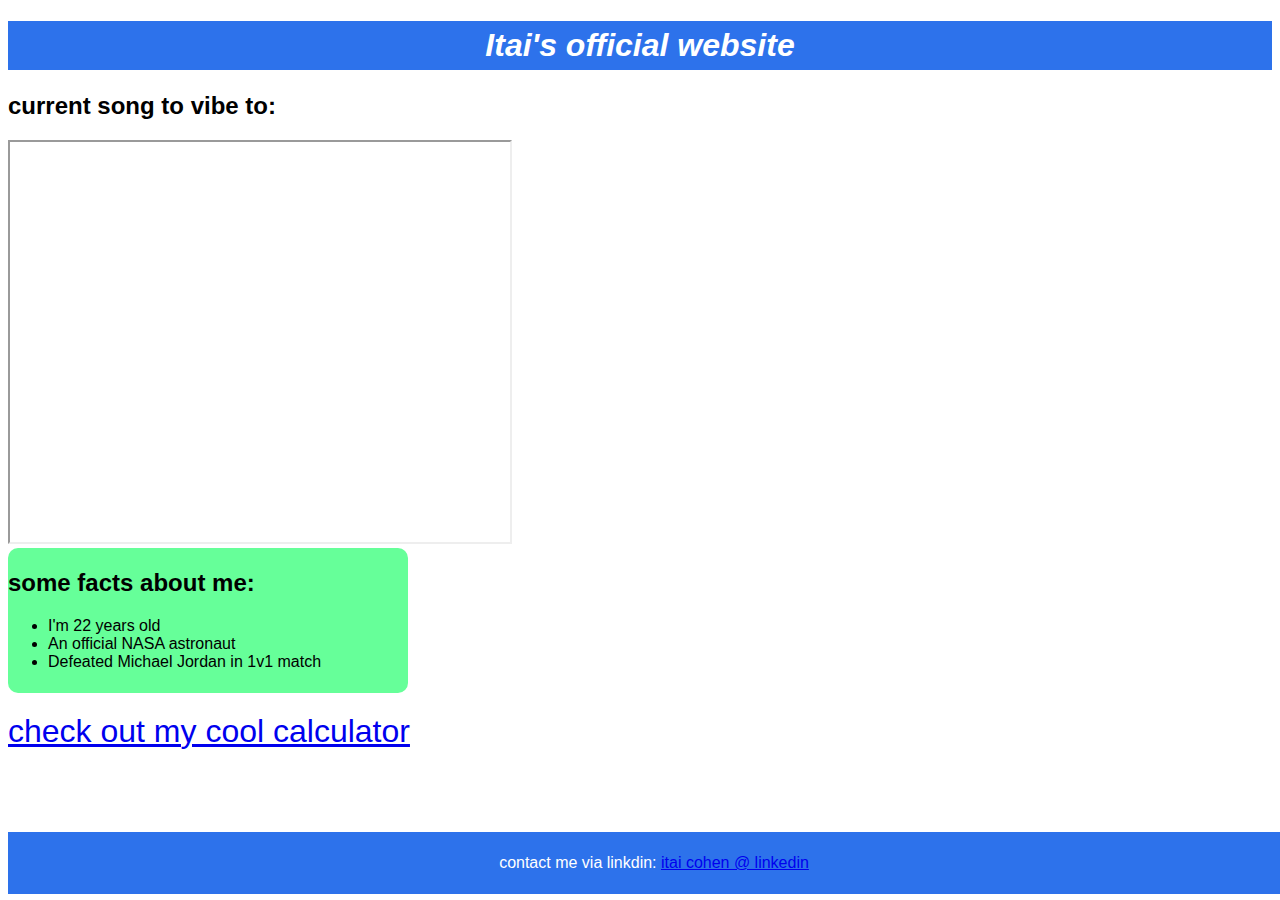
<file: index.html>
<!DOCTYPE html>
<html>
    <head>
        <meta charset="utf-8">
        <title>Itai Cohen official website</title>
        <link rel="stylesheet" href="webstyle.css">
    </head>
    
    <body>
        
        <h1 class="header"><em>Itai's official website</em></h1>      
        
        <div class="song">
        <h2>current song to vibe to:</h2>
        <iframe width="500" height="400" src="https://www.youtube.com/embed/eDfcyn5jLII" title="hi babe - by tuna"></iframe>
        </div>

        <div class="about-me">
            <h2>some facts about me:</h2>
            <ul>
                <li>I'm 22 years old</li>
                <li>An official NASA astronaut</li>
                <li>Defeated Michael Jordan in 1v1 match</li>
            </ul>
        </div>

        <a target="_blank" href="calculator.html" class="calc-link">check out my cool calculator</a>

        <div class="footer">
            <p>
            contact me via linkdin: <a target="_blank" href="https://www.linkedin.com/in/itaicohen/"> itai cohen @ linkedin</a>
            </p> 
        </div>
    </body>
</html>
</file>
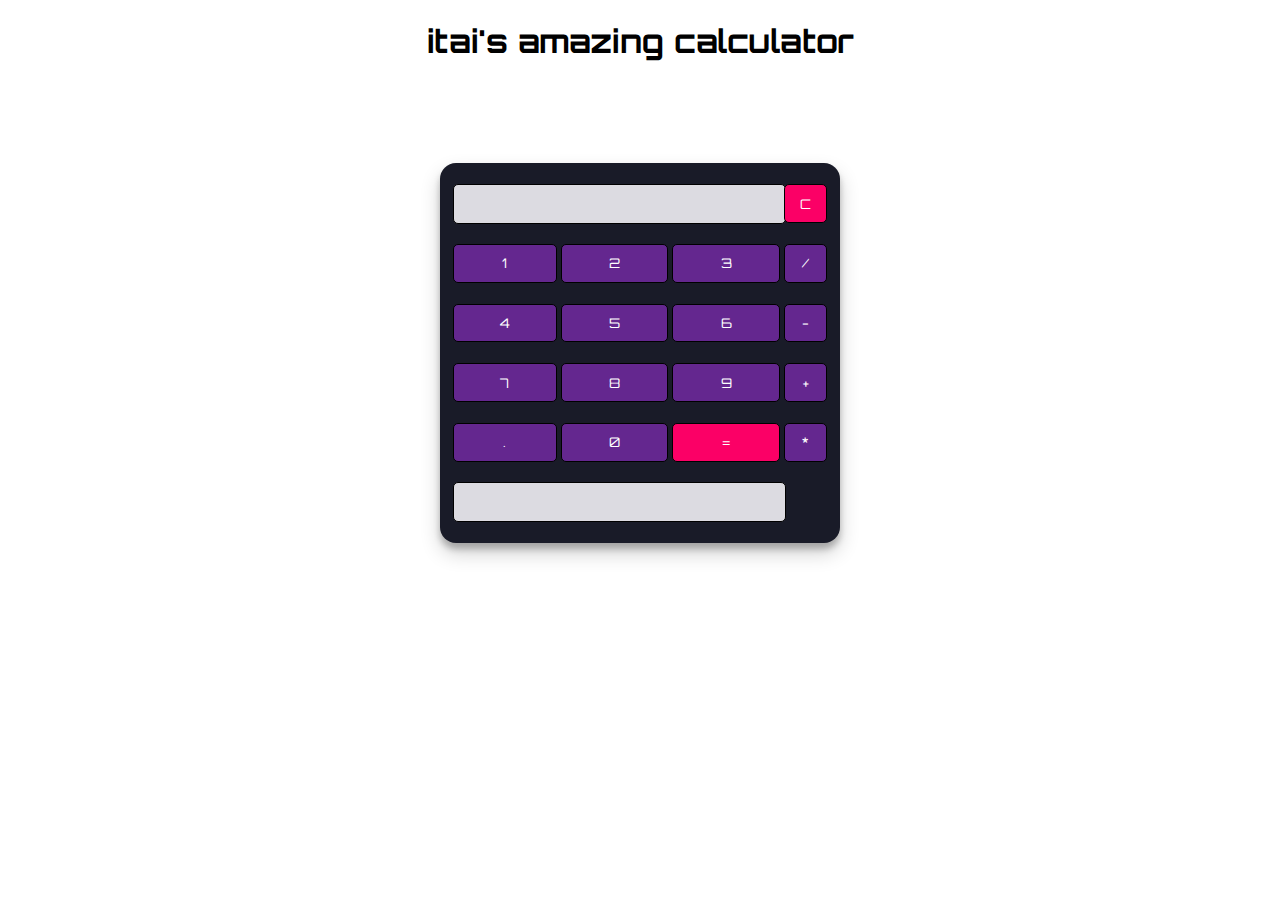
<file: calculator.html>
<!DOCTYPE html>
<html lang="en" dir="ltr">

<head>
    <meta charset="utf-8">
    <title> IC Calculator </title>
    <link rel="stylesheet" href="calcstyle.css">
</head>

<body>
    
    <h1 class="header"> 
        itai's amazing calculator
    </h1>

    <table class="calculator">
        <tr>
            <td colspan="3"> <input class="display-box" type="text" id="result" disabled /> </td>
            <td> <input class="button special" type="button" value="C" onclick="clearScreen()" style="background-color: #fb0066;" /> </td>
        </tr>
        <tr>
            <td> <input class="button" type="button" value="1" onclick="display('1')" /> </td>
            <td> <input class="button" type="button" value="2" onclick="display('2')" /> </td>
            <td> <input class="button" type="button" value="3" onclick="display('3')" /> </td>
            <td> <input class="button" type="button" value="/" onclick="display('/')" /> </td>
        </tr>
        <tr>
            <td> <input class="button" type="button" value="4" onclick="display('4')" /> </td>
            <td> <input class="button" type="button" value="5" onclick="display('5')" /> </td>
            <td> <input class="button" type="button" value="6" onclick="display('6')" /> </td>
            <td> <input class="button" type="button" value="-" onclick="display('-')" /> </td>
        </tr>
        <tr>
            <td> <input class="button" type="button" value="7" onclick="display('7')" /> </td>
            <td> <input class="button" type="button" value="8" onclick="display('8')" /> </td>
            <td> <input class="button" type="button" value="9" onclick="display('9')" /> </td>
            <td> <input class="button" type="button" value="+" onclick="display('+')" /> </td>
        </tr>
        <tr>
            <td> <input class="button" type="button" value="." onclick="display('.')" /> </td>
            <td> <input class="button" type="button" value="0" onclick="display('0')" /> </td>

            <td> <input class="button special" type="button" value="=" onclick="calculate()" style="background-color: #fb0066;" /> </td>
            <td> <input class="button" type="button" value="*" onclick="display('*')" /> </td>
        </tr>
        <tr>
            <td colspan="3"> <input class="display-box" type="text" id="calc" disabled /> </td>
        </tr>
    </table>
    <script type="text/javascript" src="math.js"></script>
</body>

</html>
</file>
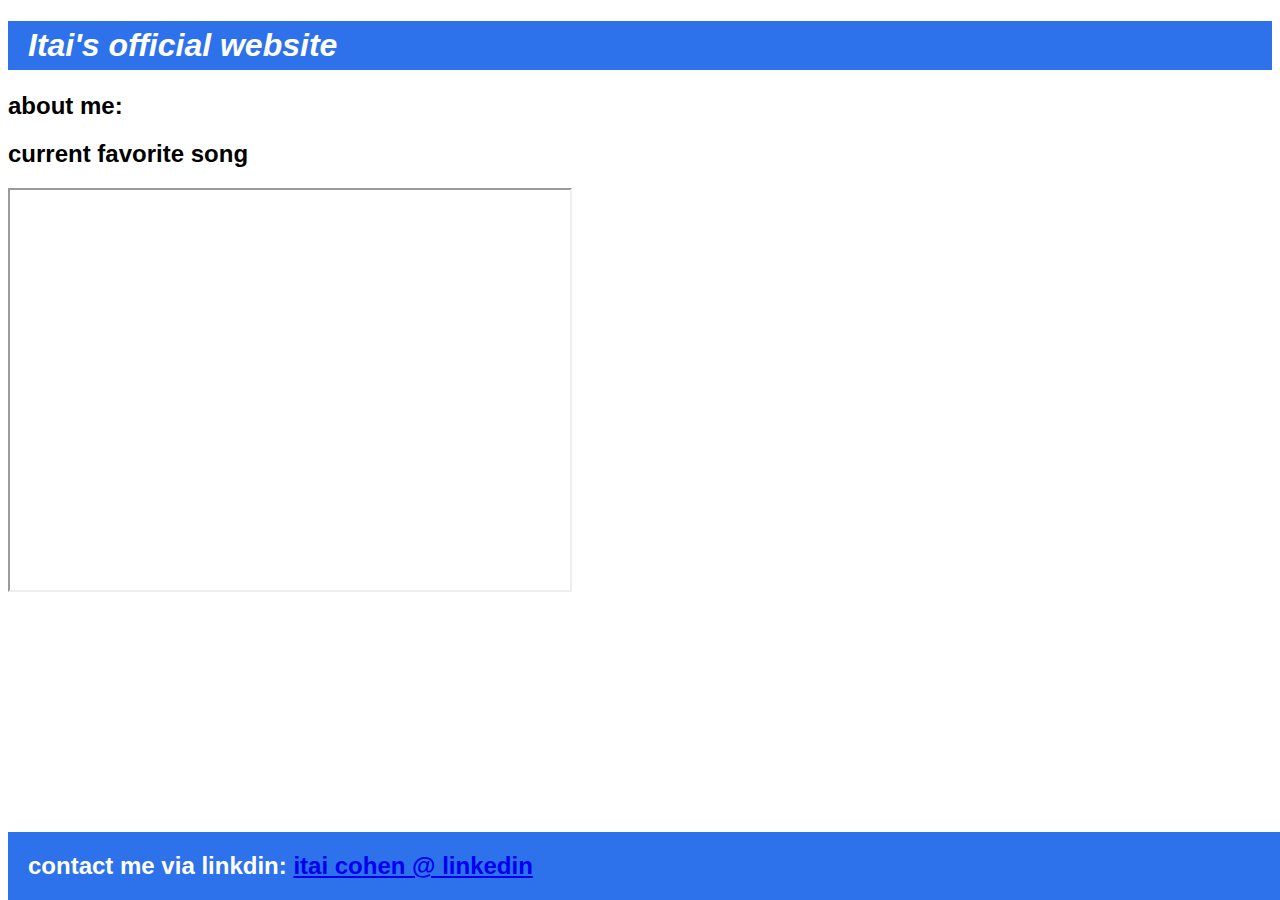
<file: my_website.html>
<!DOCTYPE html>
<html>
    <head>
        <meta charset="utf-8">
        <title>Itai Cohen official website</title>
        <style>
            
            body {
                font-family: Verdana, sans-serif;
            }
            .header {
                background-color: rgb(45,114,235);
                color:  white;
                padding: 6px;
                padding-left: 20px;
            }
            .footer {
                background-color: rgb(45,114,235);
                color:  white;
                position: fixed;
                bottom: 0;
                width: 100%;
                padding-left: 20px;

            }
        </style>
         </head>
    <body>
        
        <h1 class="header"><em>Itai's official website</em></h1>
        
        <div class="about-me"><h2>about me:</h2>
        </div>

        <div class="footer">
            <h2>
            contact me via linkdin: <a target="-blank" href="https://www.linkedin.com/in/itaicohen/"> itai cohen @ linkedin</a>
        </h2> 
        </div>
        
        <h2>current favorite song</h2>
        <iframe width="560" height="400" src="https://www.youtube.com/embed/dZWlObNQoZ4" title="sahara - by tuna">
        </iframe>

        <p>
            
        </p>
    </body>
</html>
</file>
<file: webstyle.css>
body {
                font-family: Verdana, sans-serif;
            }

            .header {
                background-color: rgb(45,114,235);
                color:  white;
                text-align: center;
                padding: 6px;
            }

            .about-me {
                background-color: rgb(102, 255, 153);
                border-radius: 10px;
                width: 400px;
                padding-bottom: 6px;
                padding-top: 1px;
            }

            .footer {
                background-color: rgb(45,114,235);
                color:  white;
                text-align: center;
                padding: 6px;
                position: fixed;
                bottom: 6px;
                width: 100%;
            }

            .calc-link {
                position: relative;
                top: 20px;
                font-size: 2em;
            }
</file>
<file: calcstyle.css>
@import url('https://fonts.googleapis.com/css2?family=Orbitron&display=swap');

.header {
    font-family: 'Orbitron', sans-serif;
    display: flex;
    justify-content: center;
}


.calculator {
    padding: 10px;
    border-radius: 1em;
    height: 380px;
    width: 400px;
    margin: auto;
    background-color: #191b28;
    box-shadow: rgba(0, 0, 0, 0.19) 0px 10px 20px, rgba(0, 0, 0, 0.23) 0px 6px 6px;
    position: relative;
    top:  80px;
}

.display-box {
    font-family: 'Orbitron', sans-serif;
    background-color: #dcdbe1;
    border: solid black 0.5px;
    color: black;
    border-radius: 5px;
    width: 100%;
    height: 65%;
}

.button {
    font-family: 'Orbitron', sans-serif;
    background-color: #64278f;
    color: white;
    border: solid black 0.5px;
    width: 100%;
    border-radius: 5px;
    height: 70%;
    outline: none;
}

.button:active {
    background: #e5e5e5;
    -webkit-box-shadow: inset 0px 0px 5px #c1c1c1;
    -moz-box-shadow: inset 0px 0px 5px #c1c1c1;
    box-shadow: inset 0px 0px 5px #c1c1c1;
}

.button:hover {
    color: red;
    box-shadow: 0 5px 15px rgba(145, 92, 182, .9);
}

.special:hover {
    color: white;
    box-shadow: 0 5px 15px rgba(145, 92, 182, .9);
}
</file>
